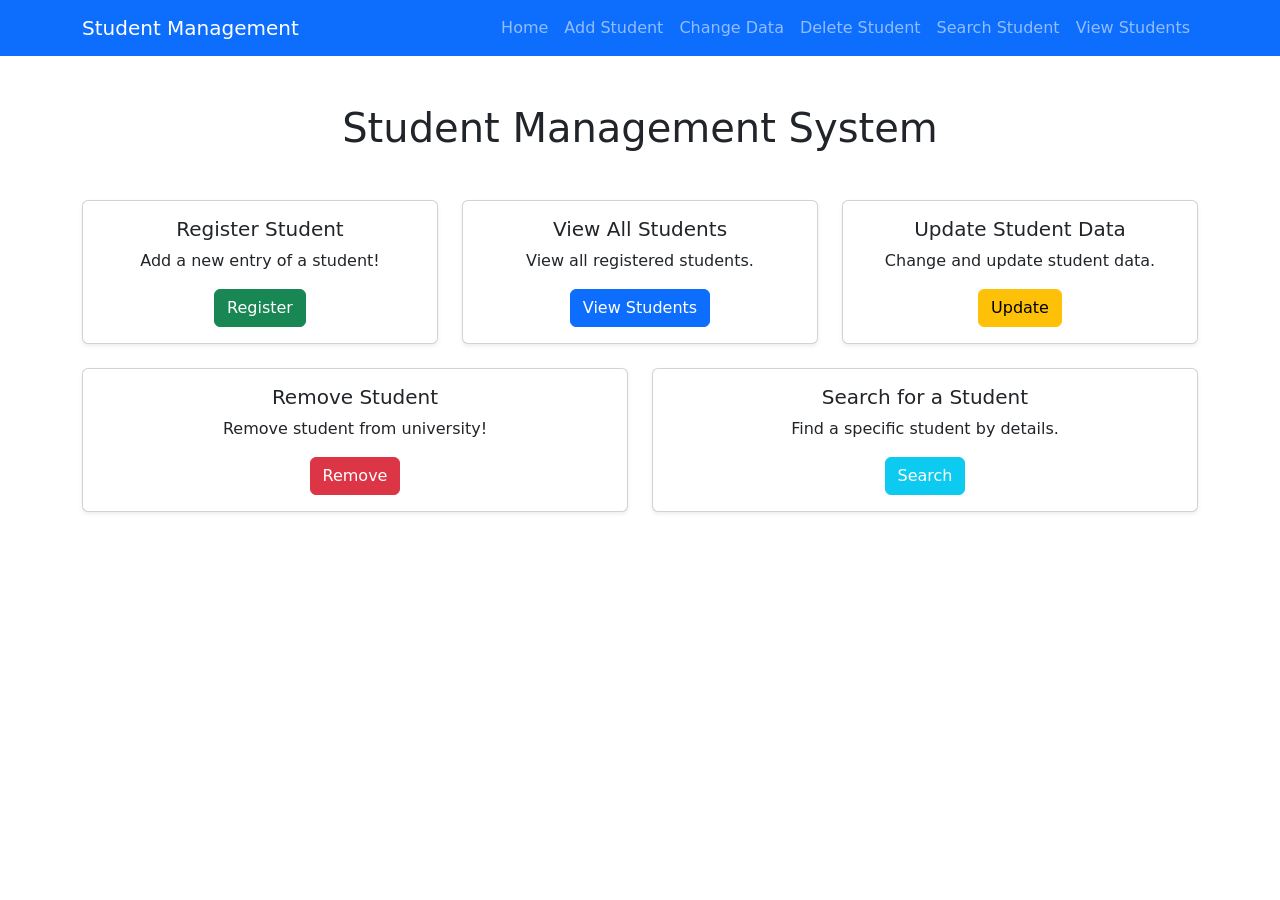
<file: src/main/resources/templates/index.html>
<!DOCTYPE html>
<html lang="en" xmlns:th="http://www.thymeleaf.org">
<head>
  <meta charset="UTF-8">
  <title>Student Management System</title>
  <link href="https://cdn.jsdelivr.net/npm/bootstrap@5.3.3/dist/css/bootstrap.min.css" rel="stylesheet">
</head>
<body>

<!-- Navigation Bar -->
<nav class="navbar navbar-expand-lg navbar-dark bg-primary">
  <div class="container">
    <a class="navbar-brand" href="/">Student Management</a>
    <button class="navbar-toggler" type="button" data-bs-toggle="collapse" data-bs-target="#navbarNav">
      <span class="navbar-toggler-icon"></span>
    </button>
    
    <div class="collapse navbar-collapse" id="navbarNav">
      <ul class="navbar-nav ms-auto">
        <li class="nav-item">
          <a class="nav-link" th:href="@{/}" th:classappend="${currentPage}=='index' ? 'active' : ''">Home</a>
        </li>
        <li class="nav-item">
          <a class="nav-link" th:href="@{/registerPage}" th:classappend="${currentPage}=='addStudent' ? 'active' : ''">Add Student</a>
        </li>
        <li class="nav-item">
          <a class="nav-link" th:href="@{/updatePage}" th:classappend="${currentPage}=='updateStudent' ? 'active' : ''">Change Data</a>
        </li>
        <li class="nav-item">
          <a class="nav-link" th:href="@{/deletePage}" th:classappend="${currentPage}=='removeStudent' ? 'active' : ''">Delete Student</a>
        </li>
        <li class="nav-item">
          <a class="nav-link" th:href="@{/searchPage}" th:classappend="${currentPage}=='searchStudent' ? 'active' : ''">Search Student</a>
        </li>
        <li class="nav-item">
          <a class="nav-link" th:href="@{/findAll}" th:classappend="${currentPage}=='viewStudent' ? 'active' : ''">View Students</a>
        </li>
      </ul>
    </div>
  </div>
</nav>

<!-- Main Content -->
<div class="container py-5 text-center">
  <h1 class="mb-5">Student Management System</h1>

  <div class="row g-4">

    <div class="col-md-4">
      <div class="card h-100 shadow-sm">
        <div class="card-body">
          <h5 class="card-title">Register Student</h5>
          <p class="card-text">Add a new entry of a student!</p>
          <a th:href="@{/registerPage}" class="btn btn-success">Register</a>
        </div>
      </div>
    </div>

    <div class="col-md-4">
      <div class="card h-100 shadow-sm">
        <div class="card-body">
          <h5 class="card-title">View All Students</h5>
          <p class="card-text">View all registered students.</p>
          <a th:href="@{/findAll}" class="btn btn-primary">View Students</a>
        </div>
      </div>
    </div>

    <div class="col-md-4">
      <div class="card h-100 shadow-sm">
        <div class="card-body">
          <h5 class="card-title">Update Student Data</h5>
          <p class="card-text">Change and update student data.</p>
          <a th:href="@{/updatePage}" class="btn btn-warning">Update</a>
        </div>
      </div>
    </div>

    <div class="col-md-6">
      <div class="card h-100 shadow-sm">
        <div class="card-body">
          <h5 class="card-title">Remove Student</h5>
          <p class="card-text">Remove student from university!</p>
          <a th:href="@{/deletePage}" class="btn btn-danger">Remove</a>
        </div>
      </div>
    </div>

    <div class="col-md-6">
      <div class="card h-100 shadow-sm">
        <div class="card-body">
          <h5 class="card-title">Search for a Student</h5>
          <p class="card-text">Find a specific student by details.</p>
          <a th:href="@{/searchPage}" class="btn btn-info text-white">Search</a>
        </div>
      </div>
    </div>

  </div>
</div>

<!-- Bootstrap JS Bundle -->
<script src="https://cdn.jsdelivr.net/npm/bootstrap@5.3.3/dist/js/bootstrap.bundle.min.js"></script>

</body>
</html>
</file>
